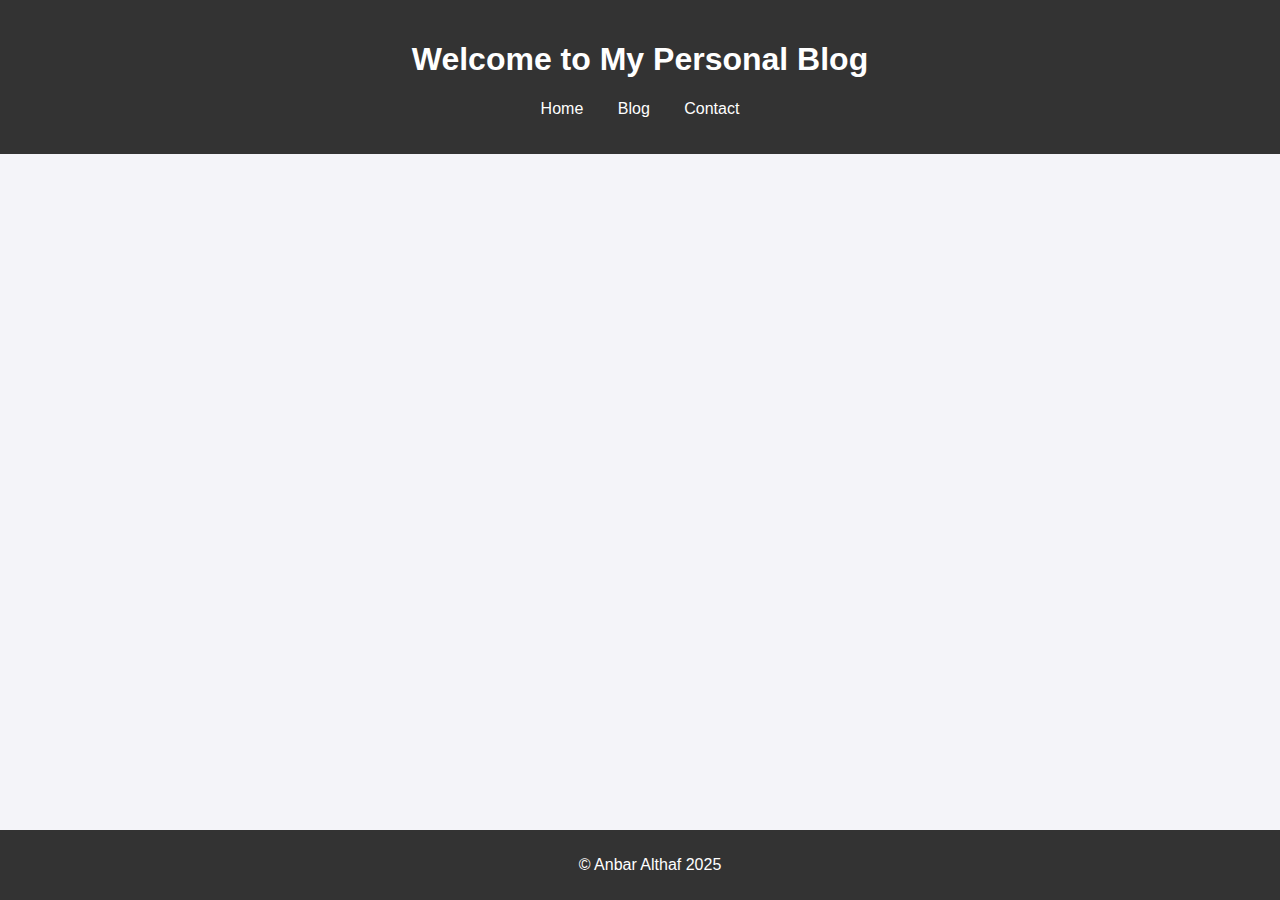
<file: index.html>
<!DOCTYPE html>
<html lang="en">
<head>
    <meta charset="UTF-8">
    <meta name="viewport" content="width=device-width, initial-scale=1.0">
    <title>Home - Anbar's Blog</title>
    <link rel="stylesheet" href="style.css">
</head>
<body>
    <header>
        <h1>Welcome to My Personal Blog</h1>
        <nav>
            <ul>
                <li><a href="index.html">Home</a></li>
                <li><a href="blog.html">Blog</a></li>
                <li><a href="contact.html">Contact</a></li>
            </ul>
        </nav>
    </header>

    <section id="about" class="fade-in">
        <h2>About Me</h2>
        <p>Hello! I'm a web enthusiast sharing my thoughts on coding, web development, and tech trends. Join me as I explore various topics and keep up with the latest advancements in the industry!</p>
    </section>

    <section id="latest-post" class="fade-in">
        <h2>Latest Blog Post</h2>
        <p>Don't miss out on my latest article: <a href="blog.html">"Web Development Trends in 2025"</a>. Check it out to stay up-to-date with the future of web development!</p>
    </section>

    <footer>
        <p>&copy; Anbar Althaf 2025</p>
    </footer>

    <script src="script.js"></script>
</body>
</html>
</file>
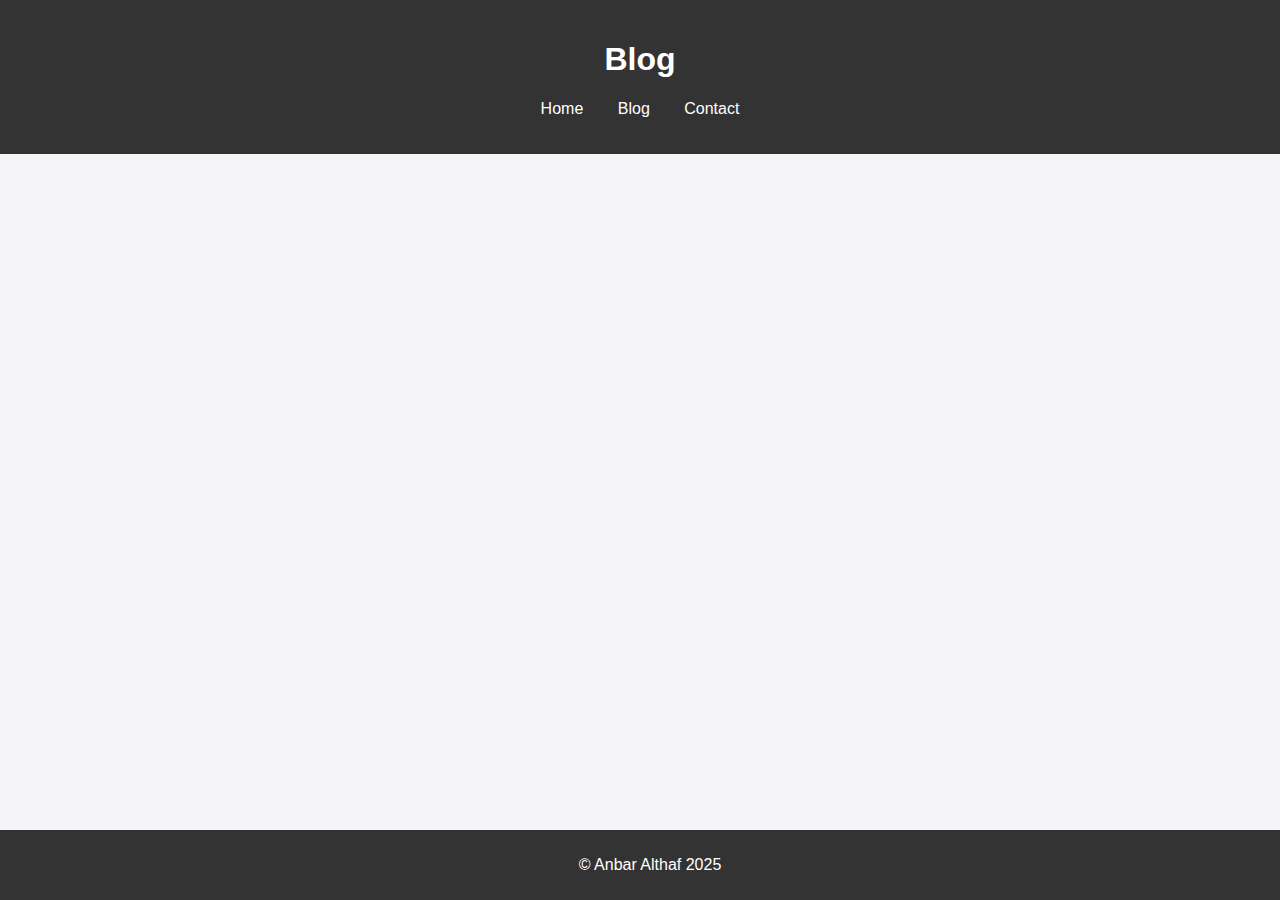
<file: blog.html>
<!DOCTYPE html>
<html lang="en">
<head>
    <meta charset="UTF-8">
    <meta name="viewport" content="width=device-width, initial-scale=1.0">
    <title>Blog - Anbar's Blog</title>
    <link rel="stylesheet" href="style.css">
</head>
<body>
    <header>
        <h1>Blog</h1>
        <nav>
            <ul>
                <li><a href="index.html">Home</a></li>
                <li><a href="blog.html">Blog</a></li>
                <li><a href="contact.html">Contact</a></li>
            </ul>
        </nav>
    </header>

    <section id="posts">
        <article class="fade-in">
            <h2>Web Development Trends in 2025</h2>
            <p>The web development industry is evolving rapidly. In 2025, we expect to see advancements in AI-driven development, serverless architectures, and more...</p>
            <a href="#">Read More</a>
        </article>

        <article class="fade-in">
            <h2>Why You Should Learn JavaScript</h2>
            <p>JavaScript continues to be one of the most important languages for developers. Here's why it's crucial for web development and beyond...</p>
            <a href="#">Read More</a>
        </article>

        <article class="fade-in">
            <h2>CSS Grid vs Flexbox</h2>
            <p>CSS Grid and Flexbox are two powerful layout systems in CSS. Learn when to use each one and how they can enhance your web design...</p>
            <a href="#">Read More</a>
        </article>
    </section>

    <footer>
        <p>&copy; Anbar Althaf 2025</p>
    </footer>

    <script src="script.js"></script>
</body>
</html>
</file>
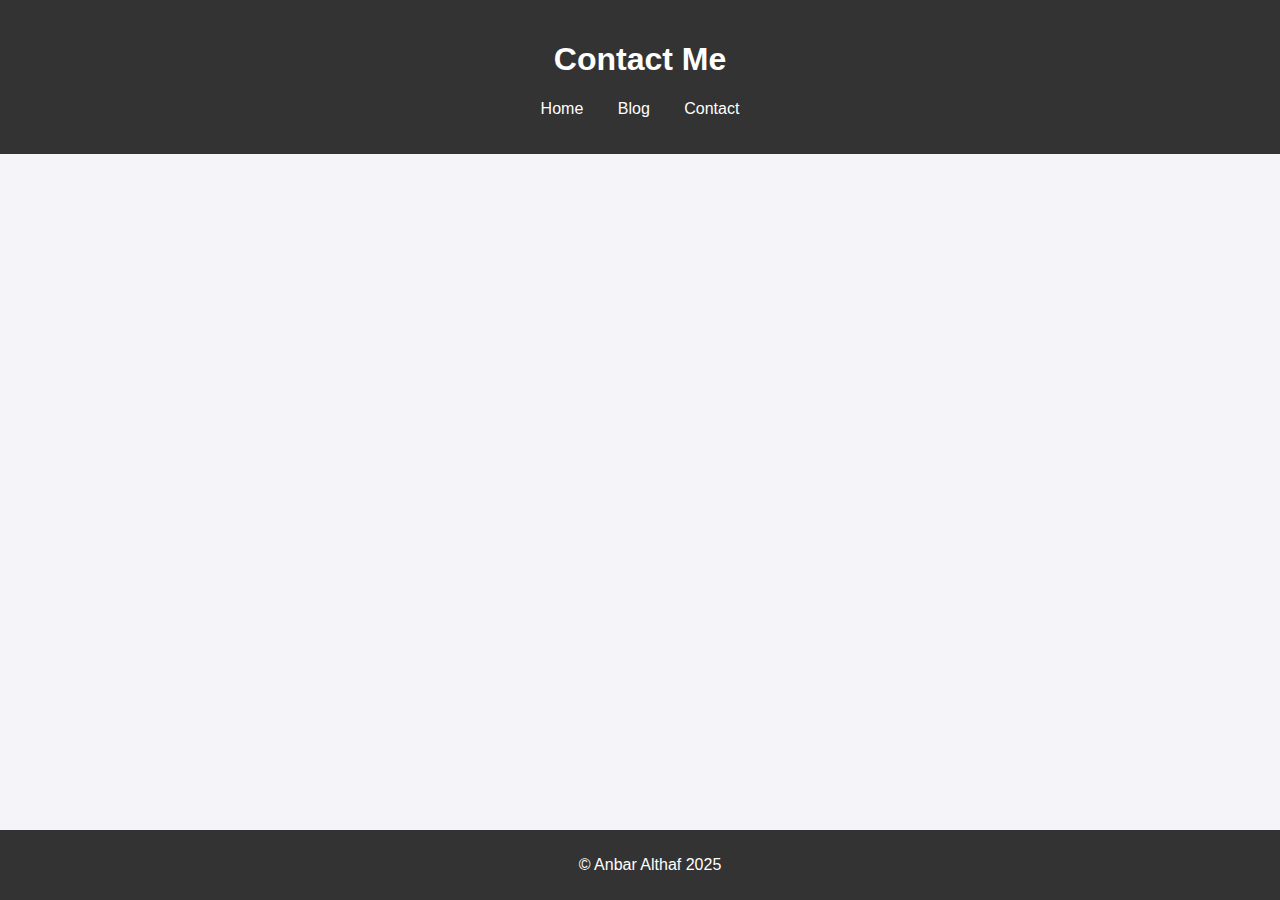
<file: contact.html>
<!DOCTYPE html>
<html lang="en">
<head>
    <meta charset="UTF-8">
    <meta name="viewport" content="width=device-width, initial-scale=1.0">
    <title>Contact Me - Anbar's Blog</title>
    <link rel="stylesheet" href="style.css">
</head>
<body>
    <header>
        <h1>Contact Me</h1>
        <nav>
            <ul>
                <li><a href="index.html">Home</a></li>
                <li><a href="blog.html">Blog</a></li>
                <li><a href="contact.html">Contact</a></li>
            </ul>
        </nav>
    </header>

    <section id="contact-form" class="fade-in">
        <h2>Get in Touch</h2>
        <form id="contactForm" action="#" method="POST">
            <label for="name">Name:</label>
            <input type="text" id="name" name="name" required placeholder="Your Name">
            
            <label for="email">Email:</label>
            <input type="email" id="email" name="email" required placeholder="Your Email">
            
            <label for="message">Message:</label>
            <textarea id="message" name="message" required placeholder="Your Message"></textarea>
            
            <button type="submit">Send Message</button>
        </form>
    </section>

    <footer>
        <p>&copy; Anbar Althaf 2025 </p>
    </footer>

    <script src="script.js"></script>
</body>
</html>
</file>
<file: style.css>
/* Global Styles */
body {
    font-family: Arial, sans-serif;
    background-color: #f4f4f9;
    margin: 0;
    padding: 0;
    transition: background-color 0.3s ease, color 0.3s ease;
}

header {
    background-color: #333;
    color: white;
    padding: 20px 0;
    text-align: center;
}

header nav ul {
    list-style-type: none;
    padding: 0;
}

header nav ul li {
    display: inline;
    margin: 0 15px;
}

header nav ul li a {
    color: white;
    text-decoration: none;
}

section {
    padding: 20px;
    max-width: 900px;
    margin: 20px auto;
}

section h2 {
    font-size: 2em;
    margin-bottom: 10px;
}

footer {
    text-align: center;
    padding: 10px;
    background-color: #333;
    color: white;
    position: fixed;
    bottom: 0;
    width: 100%;
}

/* Form Styling */
input, textarea {
    width: 100%;
    padding: 10px;
    margin: 10px 0;
    border: 1px solid #ccc;
    border-radius: 5px;
}

button {
    background-color: #333;
    color: white;
    padding: 10px 20px;
    border: none;
    border-radius: 5px;
    cursor: pointer;
}

button:hover {
    background-color: #555;
}

/* Animation for Section Fade-In */
.fade-in {
    opacity: 0;
    transform: translateY(20px);
    animation: fadeIn 1s forwards;
}

@keyframes fadeIn {
    to {
        opacity: 1;
        transform: translateY(0);
    }
}

/* Smooth Scroll */
html {
    scroll-behavior: smooth;
}
</file>
